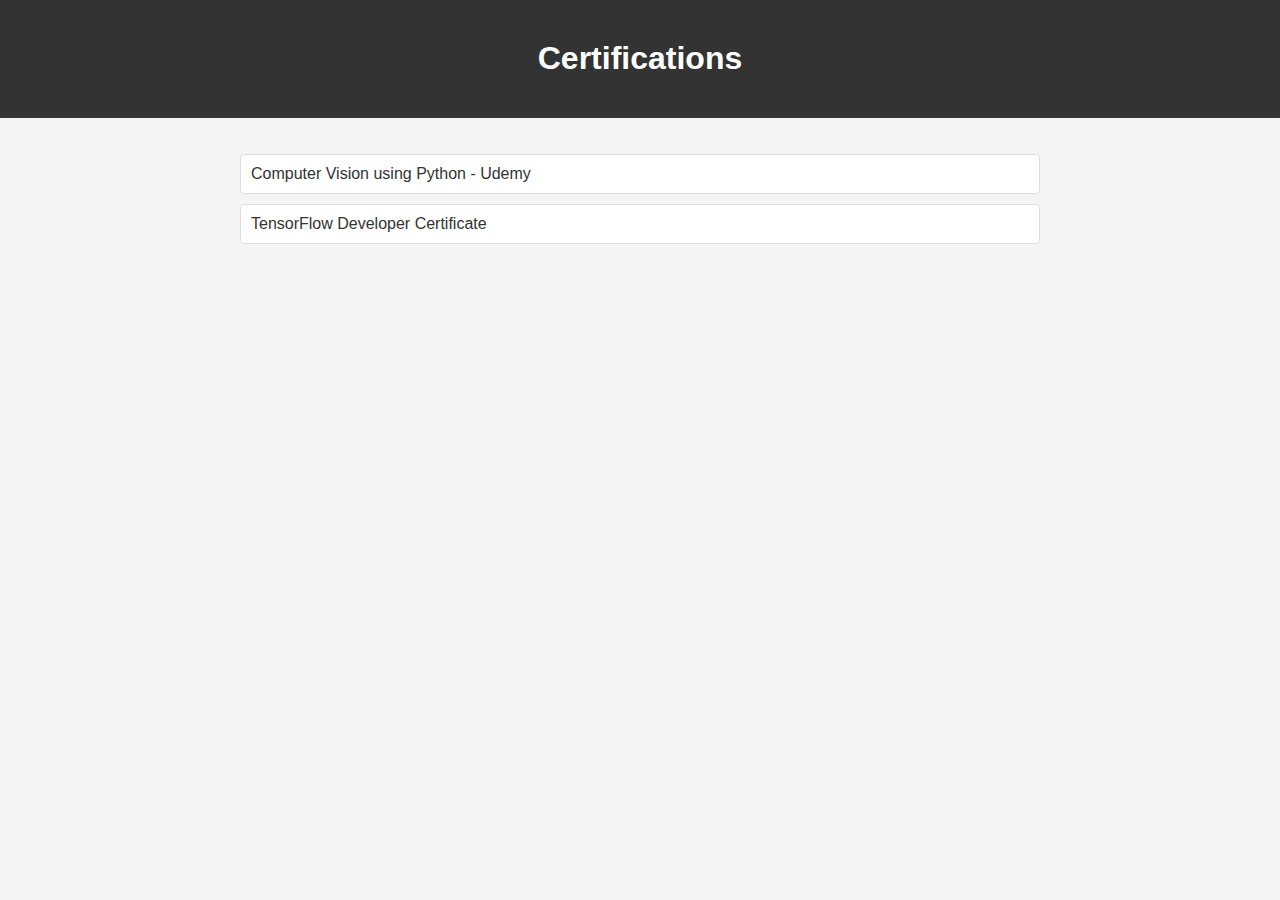
<file: Certifications.html>
<!DOCTYPE html>
<html lang="en">

<head>
    <meta charset="UTF-8">
    <title>Certifications</title>
    <style>
        body {
            font-family: Arial, sans-serif;
            background-color: #f4f4f4;
            color: #333;
            margin: 0;
            padding: 0;
        }

        header {
            background-color: #333;
            color: white;
            padding: 20px;
            text-align: center;
        }

        h1 {
            margin-top: 20px;
            text-align: center;
        }

        .certifications {
            padding: 20px;
            max-width: 800px;
            margin: 0 auto;
        }

        ul {
            list-style: none;
            padding: 0;
        }

        li {
            background-color: #fff;
            border: 1px solid #ddd;
            border-radius: 4px;
            padding: 10px;
            margin-bottom: 10px;
        }
    </style>
</head>

<body>
    <header>
        <h1>Certifications</h1>
    </header>

    <div class="certifications">
        <ul>
            <li>Computer Vision using Python - Udemy</li>
            <li>TensorFlow Developer Certificate</li>
            <!-- Add more certifications as needed -->
        </ul>
    </div>
</body>

</html>
</file>
